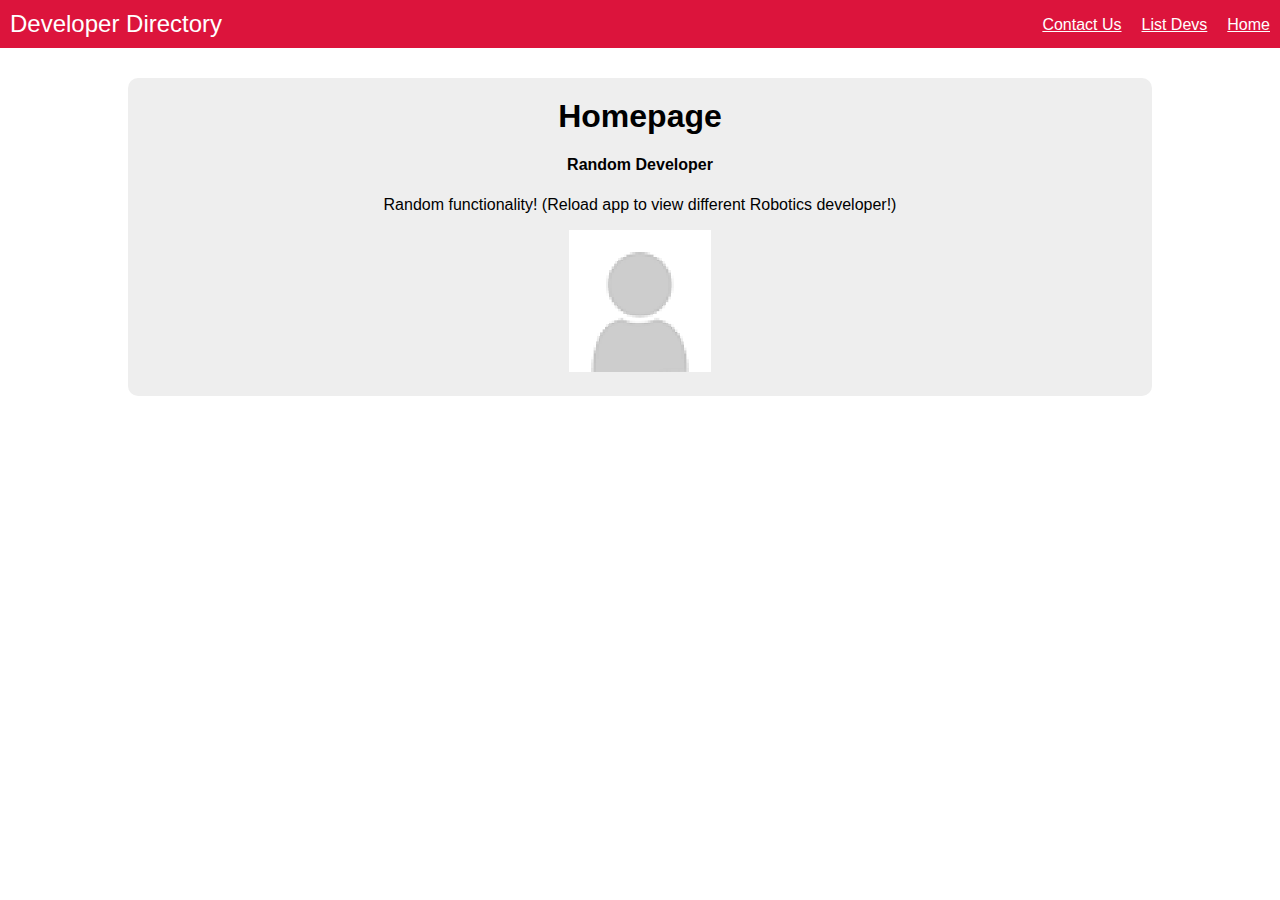
<file: index.html>
<!DOCTYPE html>
<html lang="en" ng-app="myDevApp">
  <head>
      <title>The Robotics Developers Angular Playlist</title>
      <link href="content/css/styles.css" rel="stylesheet" type="text/css" />
      <script src="app\lib\angular.min.js"></script>
      <script src="app\lib\angular-route.js"></script>
      <script src="app\lib\angular-animate.js"></script>
      <script src="app\app.js"></script>
      
  </head>
    <body>
        <header ng-include="'header.html'"></header>

        <main ng-view></main>

    </body>
</html>
</file>
<file: content/css/styles.css>
.orange{
    color: orange;
}

.red{
    color: red;
}

body{
  font-family: Helvetica;
  margin: 0;
}

h1,h2,h3{
  margin: 0;
}

.belt{
  padding: 5px 10px;
  border-radius: 10px;
  margin-left: 5px;
  color: #fff;
  font-size: 15px;
  text-transform: uppercase;
}

#menu-bar{
  background: crimson;
  color: #fff;
  padding: 10px;
}

#menu-bar h1{
  font-size: 24px;
  font-weight: normal;
  display: inline-block;
}

#menu-bar ul{
  float: right;
  list-style-type: none;
  padding: 0;
  margin: 6px 0;
}

#menu-bar li{
  float: right;
  margin-left: 20px;
}

#menu-bar a{
  color: #fff
}

main{
  background: #eee;
  width: 80%;
  margin: 30px auto;
  border-radius: 10px;
}

.content{
  padding: 20px;
}

.content button,
.content input[type="submit"]{
  background: #fff;
  padding: 10px;
  border-radius: 10px;
  cursor: pointer;
  color: #777;
  border: 0;
  box-shadow: 2px 2px 2px rgba(20,20,20,0.1);
  font-size: 16px;
}

.content button:nth-child(2){
  float: right;
}

.content ul{
  padding: 0;
  list-style-type: none;
  margin: 30px 0;
}

.content li{
  padding: 15px 0;
  border-top: 1px solid #e2e2e2;
  color: #444;
}

.content li span{
  float: right;
}

.content li h3{
  display: inline-block;
  font-weight: normal;
  font-size: 22px;
}

.content input{
  width: 90%;
  padding: 10px 5%;
  border-radius: 10px;
  border: 2px solid #ddd;
  margin: 10px 0;
}

.content textarea{
  width: 90%;
  padding: 10px 5%;
  border-radius: 10px;
  border: 2px solid #ddd;
  margin: 10px 0;
}

.content input[type="submit"]:last-child{
  width: 150px;
  display: block;
  margin: 15px auto;
}

.remove{
  float: right;
  padding: 5px;
  background: #fff;
  width: 18px;
  text-align: center;
  border-radius: 20px;
  color: crimson;
  cursor: pointer;
  margin-left: 10px;
}

/*ANIMATIONS*/

/* The starting CSS styles for the enter animation */
main.ng-enter {
  transition:0.5s linear all;
  opacity:0;
}

/* The finishing CSS styles for the enter animation */
main.ng-enter.ng-enter-active {
  opacity:1;
}

#developer-list  li.ng-enter{
    transition: 0.2s linear all;
    opacity 0;
    transform: translateY(30px);
}

#developer-list  li.ng-enter.ng-enter-active{
    opacity 1;
    transform: translateY(0);
}

#developer-list  li.ng-leave{
    transition:0.2s linear all;
    opacity 1;
    transform: translateX(0);
}

#developer-list  li.ng-leave.ng-leave-active{
    opacity 0;
    transform: translateX(-100%);
}

#developer-list li.ng-leave-stagger{
    transition-delay: 0.1s;
    transition-duration: 0;
}

input.ng-invalid.ng-touched, textarea.ng-invalid.ng-touched{
    border: 2px solid red;
}

/*Stop sign when cursor hovers over send button*/
input[disabled="disabled"]{
    opacity: 0.4;
    cursor: not-allowed !important;
}
</file>
